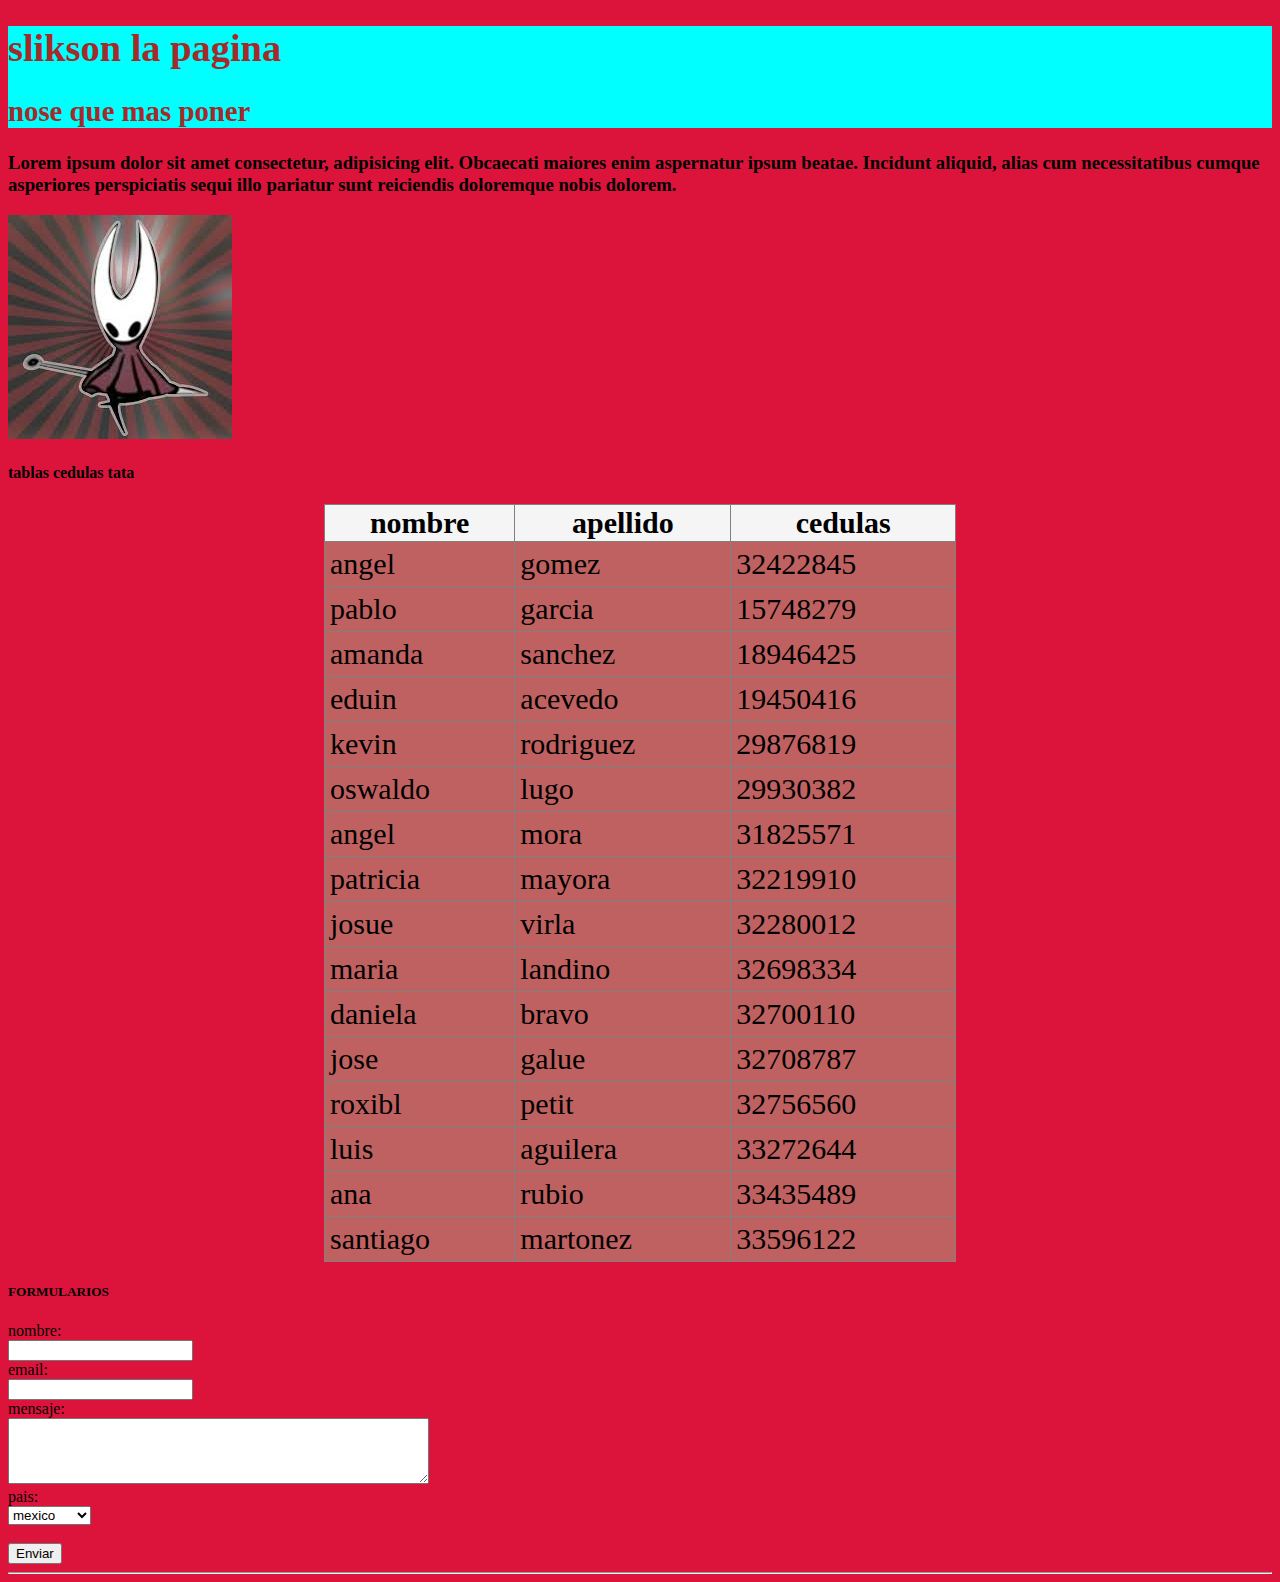
<file: HTML/TEST2.html>
<!DOCTYPE html>
<html lang="en">
<head>
    <meta charset="UTF-8">
    <meta name="viewport" content="width=device-width, initial-scale=1.0">
    <title>pagina wueb</title>
    <link rel="icon" href="images/ñilson.jpg">
    <link rel="stylesheet" href="styles/styles.css">
</head>
<body>
    <header>
        
        <h1>slikson la pagina</h1>
        <h2> nose que mas poner</h2>

    </header>

    <h3>Lorem ipsum dolor sit amet consectetur, adipisicing elit. Obcaecati maiores enim aspernatur ipsum beatae. Incidunt aliquid, alias cum necessitatibus cumque asperiores perspiciatis sequi illo pariatur sunt reiciendis doloremque nobis dolorem.</h3>


    <img class="Clase1" src="images/hornet.jpg" alt="hornet">


    <h4>tablas cedulas tata</h4>

    <table border="1"> 
        <thead>
            <tr>
                <th>nombre</th>
                <th>apellido</th>
                <th>cedulas</th>
            </tr>
        </thead>



        <tbody>
            <tr>
                <td>angel</td>
                <td>gomez</td>
                <td>32422845</td>
            </tr>
            <tr>
                <td>pablo</td>
                <td>garcia</td>
                <td>15748279</td>
            </tr>
            <tr>
                <td>amanda</td>
                <td>sanchez</td>
                <td>18946425</td>
            </tr>
            <tr>
                <td>eduin</td>
                <td>acevedo</td>
                <td>19450416</td>
            </tr>
            <tr>
                <td>kevin</td>
                <td>rodriguez</td>
                <td>29876819</td>
            </tr>
            <tr>
                <td>oswaldo</td>
                <td>lugo</td>
                <td>29930382</td>
            </tr>
            <tr>
                <td>angel</td>
                <td>mora</td>
                <td>31825571</td>
            </tr>
            <tr>
                <td>patricia</td>
                <td>mayora</td>
                <td>32219910</td>
            </tr>
            <tr>
                <td>josue</td>
                <td>virla</td>
                <td>32280012</td>
            </tr>
            <tr>
                <td>maria</td>
                <td>landino</td>
                <td>32698334</td>
            </tr>
            <tr>
                <td>daniela</td>
                <td>bravo</td>
                <td>32700110</td>
            </tr>
            <tr>
                <td>jose</td>
                <td>galue</td>
                <td>32708787</td>
            </tr>
            <tr>
                <td>roxibl</td>
                <td>petit</td>
                <td>32756560</td>
            </tr>
            <tr>
                <td>luis</td>
                <td>aguilera</td>
                <td>33272644</td>
            </tr>
            <tr>
                <td>ana</td>
                <td>rubio</td>
                <td>33435489</td>
            </tr>
            <tr>
                <td>santiago</td>
                <td>martonez</td>
                <td>33596122</td>
            </tr>
        </tbody>
    </table>



    <h5>FORMULARIOS</h5>

    <form action="/procesar formulario" method="post">
        <label for="nombre">nombre:</label><br>
        <input type="text" id="nombre" name="nombre_usuario"><br>

        <label for="email">email:</label><br>
        <input type="email" name="email" id="email_usuario"><br>

        <label for="mensaje">mensaje:</label><br>
        <textarea name="mensaje_usuario" id="mensaje" rows="4" cols="50"></textarea><br>

        <label for="pais">pais:</label><br>
        <select name="pais" id="pais">
            <option value="mx">mexico</option>
            <option value="Arg">Argentina</option>
            <option value="ven">venexuela</option>
        </select><br><br>

        <button type="submit">Enviar</button>

    </form>
    <hr>


    




</body>
</html>
</file>
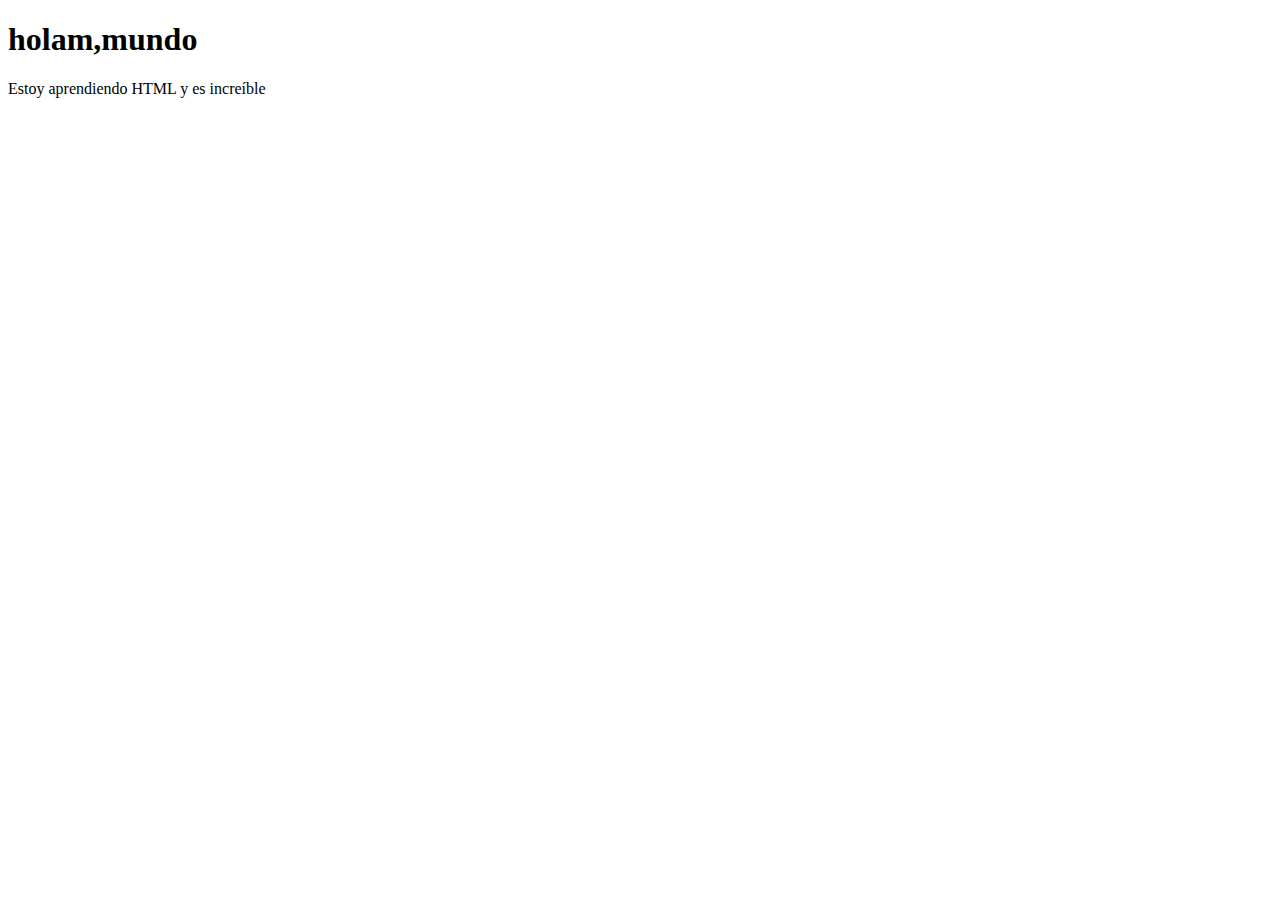
<file: prueba html/ejercicio1.html>
<!DOCTYPE html>
<html lang="en">
<head>
    <meta charset="UTF-8">
    <meta name="viewport" content="width=device-width, initial-scale=1.0">
    <title>mi primer ejercicio</title>

</head>
<body>

    <h1>holam,mundo</h1>

    <p>Estoy aprendiendo HTML y es increíble</p>
       
</body>
</html>
</file>
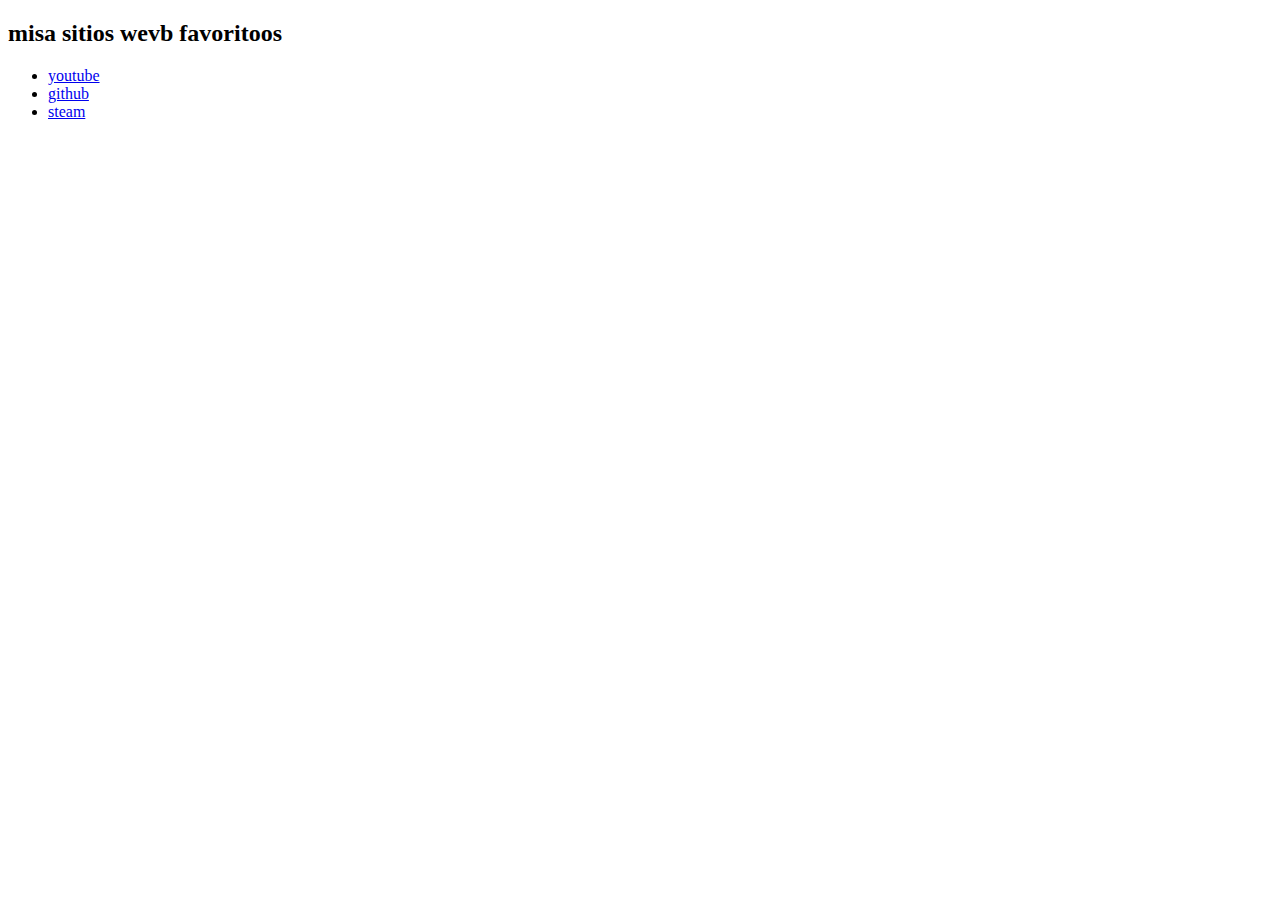
<file: prueba html/ejercicio2.html>
<!--EJERCICIO9 2 DE HTML PRUEBA XD-->

<!DOCTYPE html>
<html lang="en">
<head>
    <meta charset="UTF-8">
    <meta name="viewport" content="width=device-width, initial-scale=1.0">
    <title>sitios web</title>
</head>
<body>

    <h2> misa sitios wevb favoritoos</h2>

    <ul>
        <li><a href="https://www.youtube.com/?app=desktop&hl=es">youtube</a></li> 
        <li><a href="https://github.com">github</a></li>
        <li><a href="https://store.steampowered.com/?l=spanish">steam</a></li>
    </ul>
    
</body>
</html>
</file>
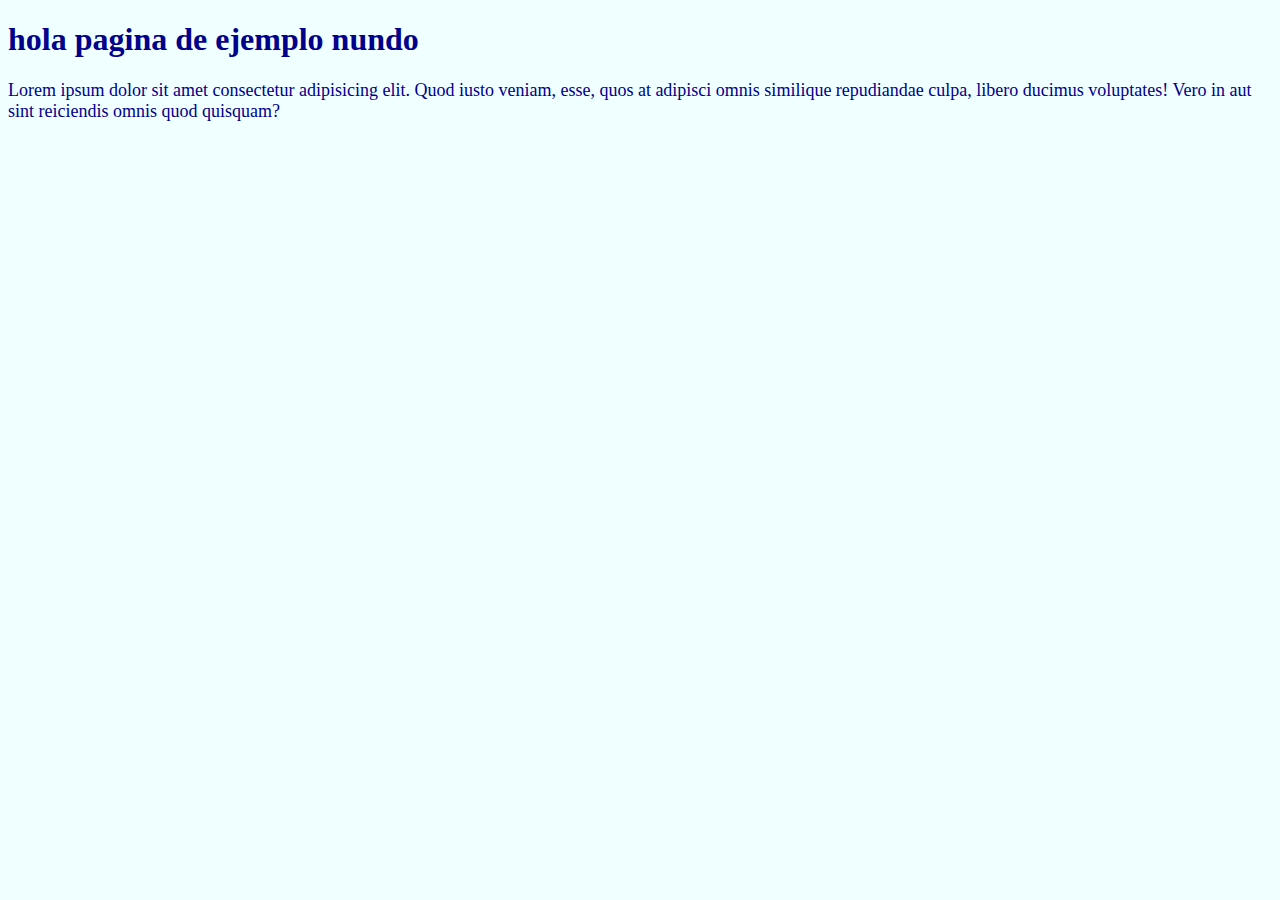
<file: prueba html/ejercicio4.html>
<!--EJERCICIO 4 HTMAL JUNASDJHBKEDFSBVSBED-->

<!DOCTYPE html>
<html lang="en">
<head>
    <meta charset="UTF-8">
    <meta name="viewport" content="width=device-width, initial-scale=1.0">
    <title>cosas</title>
    <link rel="icon" href="images/hornet.jpg">
    <link rel="stylesheet" href="styles/styles4.css">
</head>
<body>

    <h1>hola pagina de ejemplo nundo</h1>
    <p>Lorem ipsum dolor sit amet consectetur adipisicing elit. Quod iusto veniam, esse, quos at adipisci omnis similique repudiandae culpa, libero ducimus voluptates! Vero in aut sint reiciendis omnis quod quisquam?</p>
    
</body>
</html>
</file>
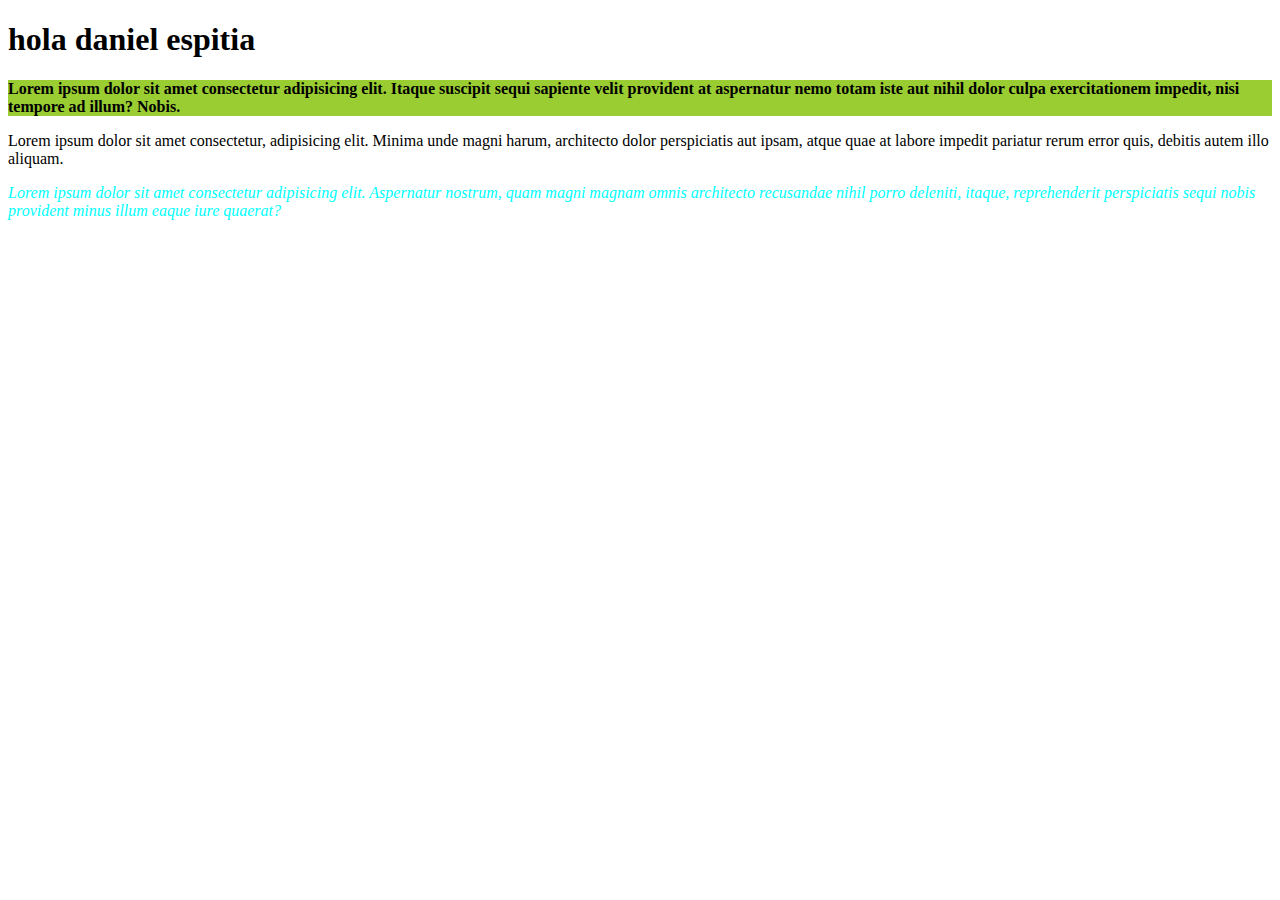
<file: prueba html/ejercicio5.html>
<!--EJERCICIO 5 HTMLKJNEFJKNEWDA-->

<!DOCTYPE html>
<html lang="en">
<head>
    <meta charset="UTF-8">
    <meta name="viewport" content="width=device-width, initial-scale=1.0">
    <title>parrafos</title>
    <link rel="stylesheet" href="styles/styles5.css">
</head>
<body>
    <h1>hola daniel espitia</h1>
    <p class="destacado">Lorem ipsum dolor sit amet consectetur adipisicing elit. Itaque suscipit sequi sapiente velit provident at aspernatur nemo totam iste aut nihil dolor culpa exercitationem impedit, nisi tempore ad illum? Nobis.</p>


    <p>Lorem ipsum dolor sit amet consectetur, adipisicing elit. Minima unde magni harum, architecto dolor perspiciatis aut ipsam, atque quae at labore impedit pariatur rerum error quis, debitis autem illo aliquam.</p>

    <p id="resumen">Lorem ipsum dolor sit amet consectetur adipisicing elit. Aspernatur nostrum, quam magni magnam omnis architecto recusandae nihil porro deleniti, itaque, reprehenderit perspiciatis sequi nobis provident minus illum eaque iure quaerat?</p>
</body>
</html>
</file>
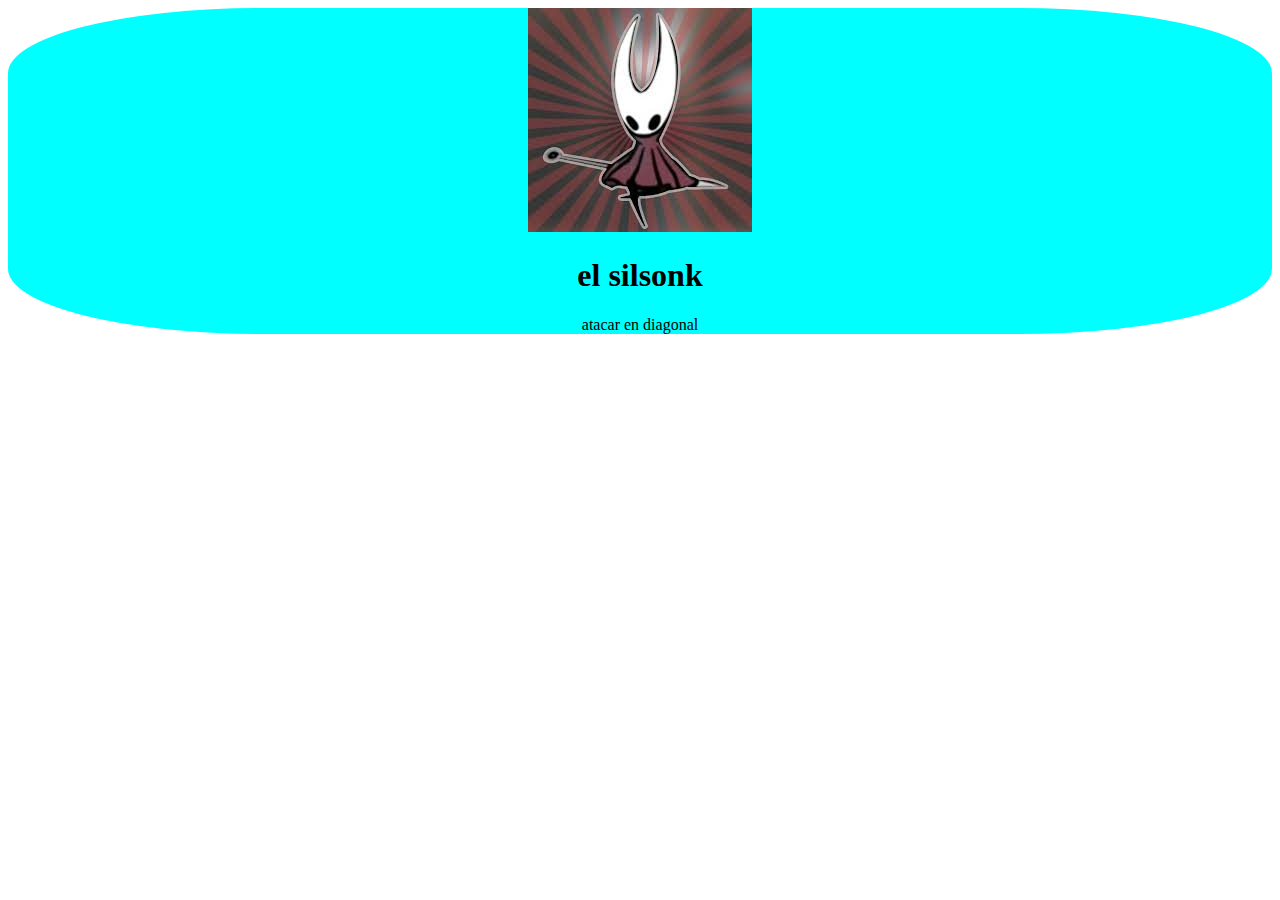
<file: prueba html/ejercicoo7.html>
<!-- EJERCICIO 7 HT5ML-->

<!DOCTYPE html>
<html lang="en">
<head>
    <meta charset="UTF-8">
    <meta name="viewport" content="width=device-width, initial-scale=1.0">
    <title>Document</title>
    <link rel="stylesheet" href="styles/syle7.css">
    
</head>
<body>

    <div class="tarjeta">

        <img src="images/hornet.jpg" alt="hornet">
        <h1>el silsonk</h1>
        <p>atacar en diagonal</p>








    </div>
    
</body>
</html>
</file>
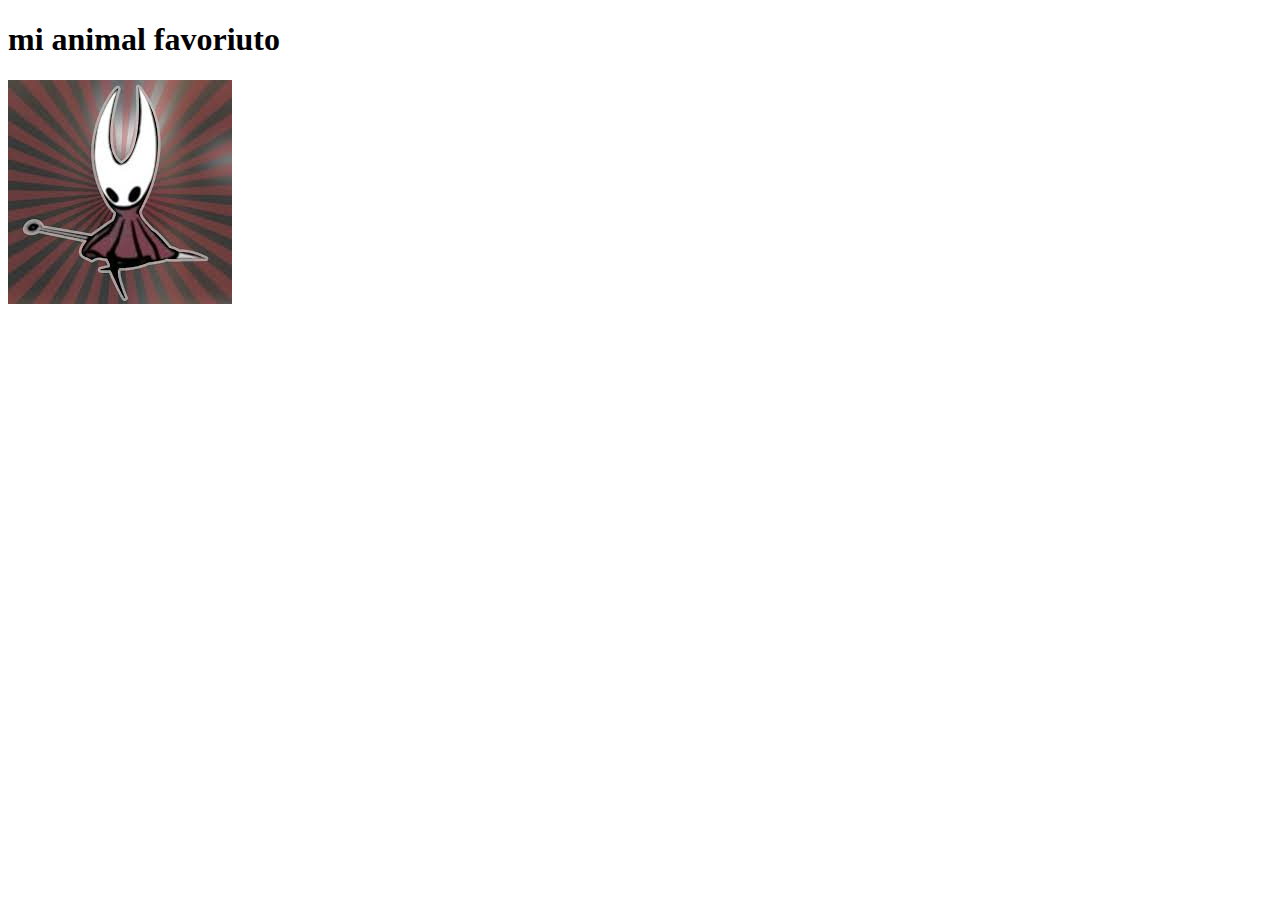
<file: prueba html/ejrcicio3.html>
<!--EJERCICIO 3 ANIMAL FAVORITO-->

<!DOCTYPE html>
<html lang="en">
<head>
    <meta charset="UTF-8">
    <meta name="viewport" content="width=device-width, initial-scale=1.0">
    <title>ANIMAL favop</title>
</head>
<body>
    <h1>mi animal favoriuto</h1>

    <img src="images/hornet.jpg" alt="hrnjet">
</body>
</html>
</file>
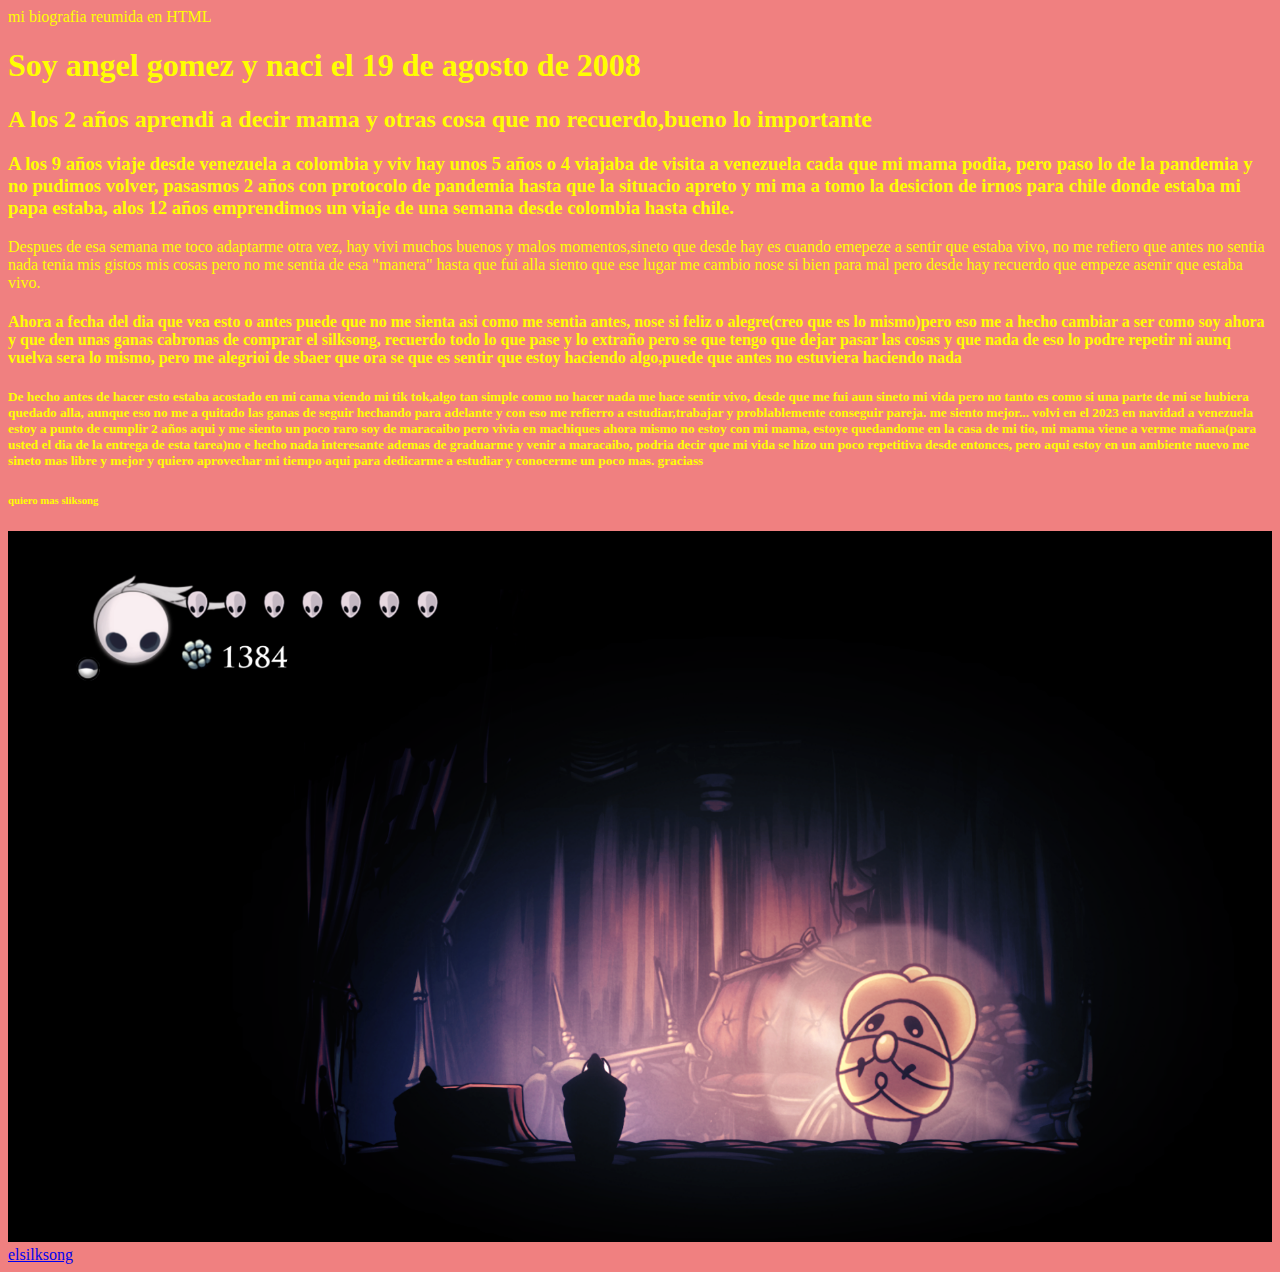
<file: examen para miercoles/html/ejercicio 1.html>
<!-- 1️⃣ Mi Primera Página Biográfica 👤
    - Enunciado: Crea un HTML con tu biografía.
    - Requerimientos (HTML): Usa <h1>, <h2>, <p> y una lista <ul>.

        por cierto todo llok que est aaqui se oublico antes de las 4 incluido python y html. menos la imagen y el link osea la pregunta 5 para que ciandop vea esto sepa que corregirme
-->

<!DOCTYPE html>
<html lang="en">
<head>
    <meta charset="UTF-8">
    <meta name="viewport" content="width=device-width, initial-scale=1.0">
    <title>pagna biografica</title>
    <link rel="stylesheet" href="styles/styles1.css">
</head>


<body>

    <header class="encabezado">mi biografia reumida en HTML</header>

    <h1>Soy angel gomez y naci el 19 de agosto de 2008</h1>
    <h2>A los 2 años aprendi a decir mama y otras cosa que no recuerdo,bueno lo importante




    </h2>


    <h3>A los 9 años viaje desde venezuela a colombia y viv hay unos 5 años o 4 viajaba de visita a venezuela cada que mi mama podia, pero paso lo de la pandemia y no pudimos volver, pasasmos 2 años con protocolo de pandemia hasta que la situacio apreto y mi ma a  tomo la desicion de irnos para chile donde estaba mi papa estaba, alos 12 años emprendimos un viaje de una semana desde colombia hasta chile.

    </h3> Despues de esa semana me toco adaptarme otra vez, hay vivi muchos buenos y malos momentos,sineto que desde hay es cuando emepeze a sentir que estaba vivo, no me refiero que antes no sentia nada tenia mis gistos mis cosas pero no me sentia de esa "manera" hasta que fui alla siento que ese lugar me cambio nose si bien para mal pero desde hay recuerdo que empeze asenir que estaba vivo.
        
    <h4>Ahora a fecha del dia que vea esto o antes puede que no me sienta asi como me sentia antes, nose si feliz o alegre(creo que es lo mismo)pero eso me a hecho cambiar a ser como soy ahora y que den unas ganas cabronas de comprar el silksong, recuerdo todo lo que pase y lo extraño pero se que tengo que dejar pasar las cosas y que nada de eso lo podre repetir ni aunq vuelva sera lo mismo, pero me alegrioi de sbaer que ora se que es sentir que estoy haciendo algo,puede que antes no estuviera haciendo nada

    </h4> <h5>De hecho antes de hacer esto estaba acostado en mi cama viendo mi tik tok,algo tan simple como no hacer nada me hace sentir vivo, desde que me fui aun sineto mi vida pero no tanto es como si una parte de mi se hubiera quedado alla, aunque eso no me a quitado las ganas de seguir hechando para adelante y con eso me refierro a estudiar,trabajar y problablemente conseguir pareja. me siento mejor...  

    </5h>volvi en el 2023 en navidad a venezuela estoy a punto de cumplir 2 años aqui y me siento un poco raro soy de maracaibo pero vivia en machiques ahora mismo no estoy con mi mama, estoye quedandome en la casa de mi tio, mi mama viene a verme mañana(para usted el dia de la entrega de esta tarea)no e hecho nada interesante ademas de graduarme y venir a maracaibo, podria decir que mi vida se hizo un poco repetitiva  desde entonces, pero aqui estoy en un ambiente nuevo me sineto mas libre y mejor y quiero aprovechar mi tiempo aqui para dedicarme a estudiar y conocerme un poco mas. graciass
    
    <h6>quiero mas sliksong</h6>


    <img src="images/Captura de pantalla (13).png" width="100%" alt="silsonsdasd">

    <a href="https://store.steampowered.com/app/1030300/Hollow_Knight_Silksong" >elsilksong</a>
  
 
</body>
</html>



<!--
5️⃣ Añadir Enlaces e Imágenes 🖼
    - Enunciado: Completa tu bio con una imagen y un link.
    - Requerimientos (HTML): Inserta una etiqueta <img> (con alt) y un enlace <a> que abra en una nueva pestaña.
-->
</file>
<file: HTML/styles/styles.css>
header{
    background-color: aqua;
    font-size: larger;
    color: brown;
}

body{
    background-color: crimson;



}
thead{
    background-color: whitesmoke;



}

table{
    background-color: rgb(192, 97, 97);
    border-collapse: collapse;
    margin-left: auto;
    margin-right: auto;
    width: 50%;
    font-size: 30px;

}

td{
    padding: 5px;
}
</file>
<file: prueba html/styles/styles4.css>
body{
    background-color: azure;
    color: darkblue;



}
p{
    font-size: 18px;
}
</file>
<file: prueba html/styles/styles5.css>
.destacado{
    background-color: yellowgreen;
    font-weight: bold;


}

#resumen{
    color: aqua;
    font-style: italic;
}
</file>
<file: prueba html/styles/syle7.css>
.tarjeta{
    background-color: aqua;
    border: 40px;
    box-shadow: 10px;
    border-radius: 20%;
    text-align: center;
}
</file>
<file: examen para miercoles/html/styles/styles1.css>
/*2️⃣ Estilizando la Biografía ✨
    - Enunciado: Dale vida a tu bio con CSS.
    - Requerimientos (CSS): Enlaza un CSS y cambia background-color, color, font-family y border.
*/




encabezado{
    text-align: center;
    }


body {
    background-color: lightcoral;
    color: yellow;
    font-family: Cambria, Cochin, Georgia, Times, 'Times New Roman', serif;
    border: 10px;



}

#silsonsdasd {

 height: 5px;

}
</file>
